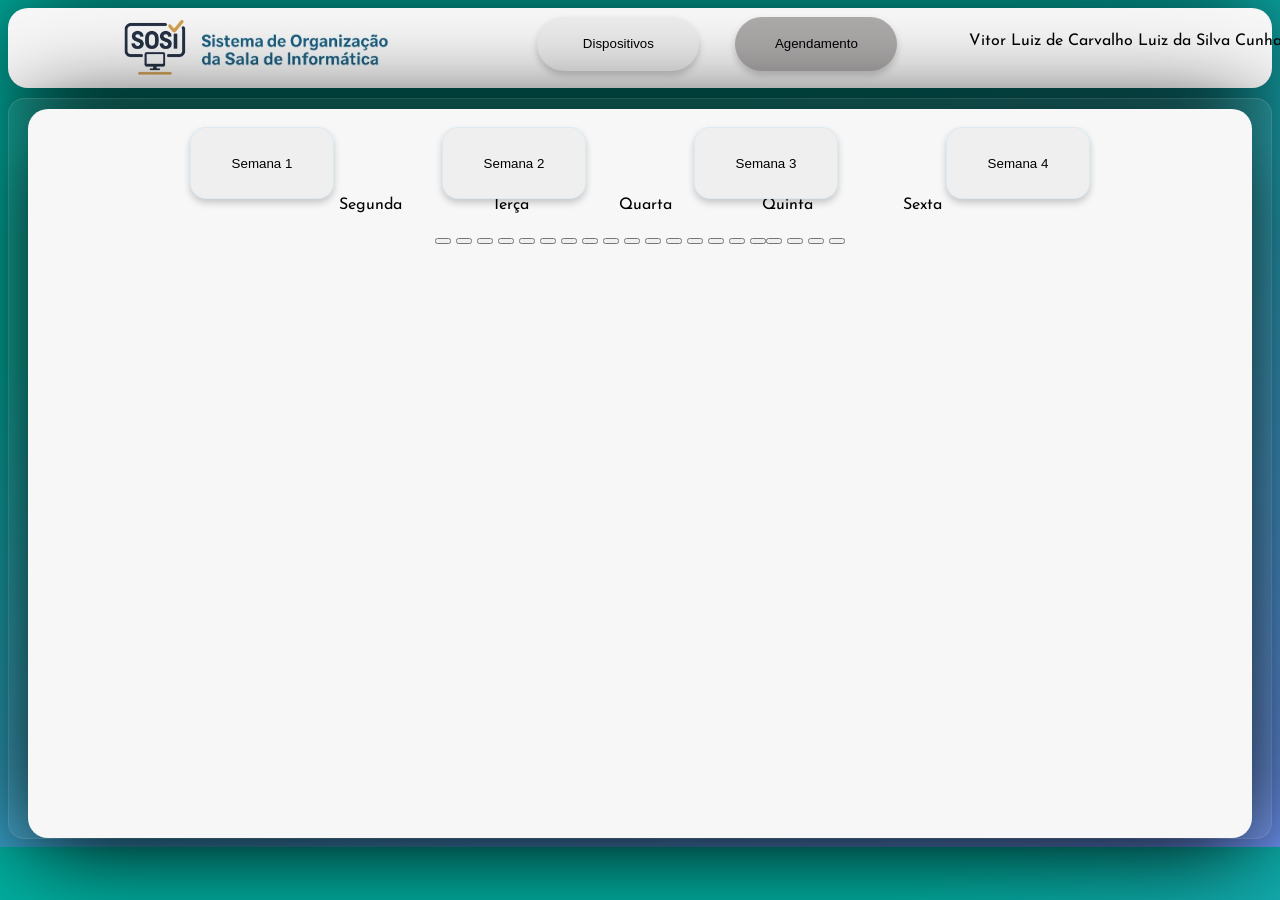
<file: FrontEnd/Agendamento/indexA.html>
<!DOCTYPE html>
<html>
    <head>
        <title>Projeto Sosi Agendamento</title>
        <link rel="stylesheet" href="./styleA.css">
        <link rel="script" href="scriptA.js">
    </head>

    <header>
        <img src="../imsource/icon.png" class="img"> <img src="../imsource/desc.jpeg" class="img2">
        <div class="bot"><a href="../Dispositivos/indexD.html"><button class="buttonD">Dispositivos</button></a> <br> <a href="../agendamento/indexA.html"><button class="buttonA">Agendamento</button></a><p>Vitor Luiz de Carvalho Luiz da Silva Cunha</p><a href="../Perfil/indexP.html"><button class="vitu"><img src="../imsource/vitu.jpeg" class="vituI"></button></a></div>
    </header>

    <body>
        <div class="vidro">
            <div class="inside">
                <div class="semanas"><button class="S">Semana 1</button> <button class="S">Semana 2</button> <button class="S">Semana 3</button> <button class="S">Semana 4</button></div>
                <div class="DS"> <p class="p">Segunda</p> <p class="p">Terça</p> <p class="p">Quarta</p> <p class="p">Quinta</p> <p class="p">Sexta</p> </div>
                 <div class="horarios">
                    <button></button>
                    <button></button>
                    <button></button>
                    <button></button>
                    <button></button>
                    <button></button>
                    <button></button>
                    <button></button>
                    <button></button>
                    <button></button>
                    <button></button>
                    <button></button>
                    <button></button>
                    <button></button>
                    <button></button>
                    <button></button><button></button>
                    <button></button>
                    <button></button>
                    <button></button>
                    
                </div>   
                </div>
            </div>
    </body>

 
</html>
</file>
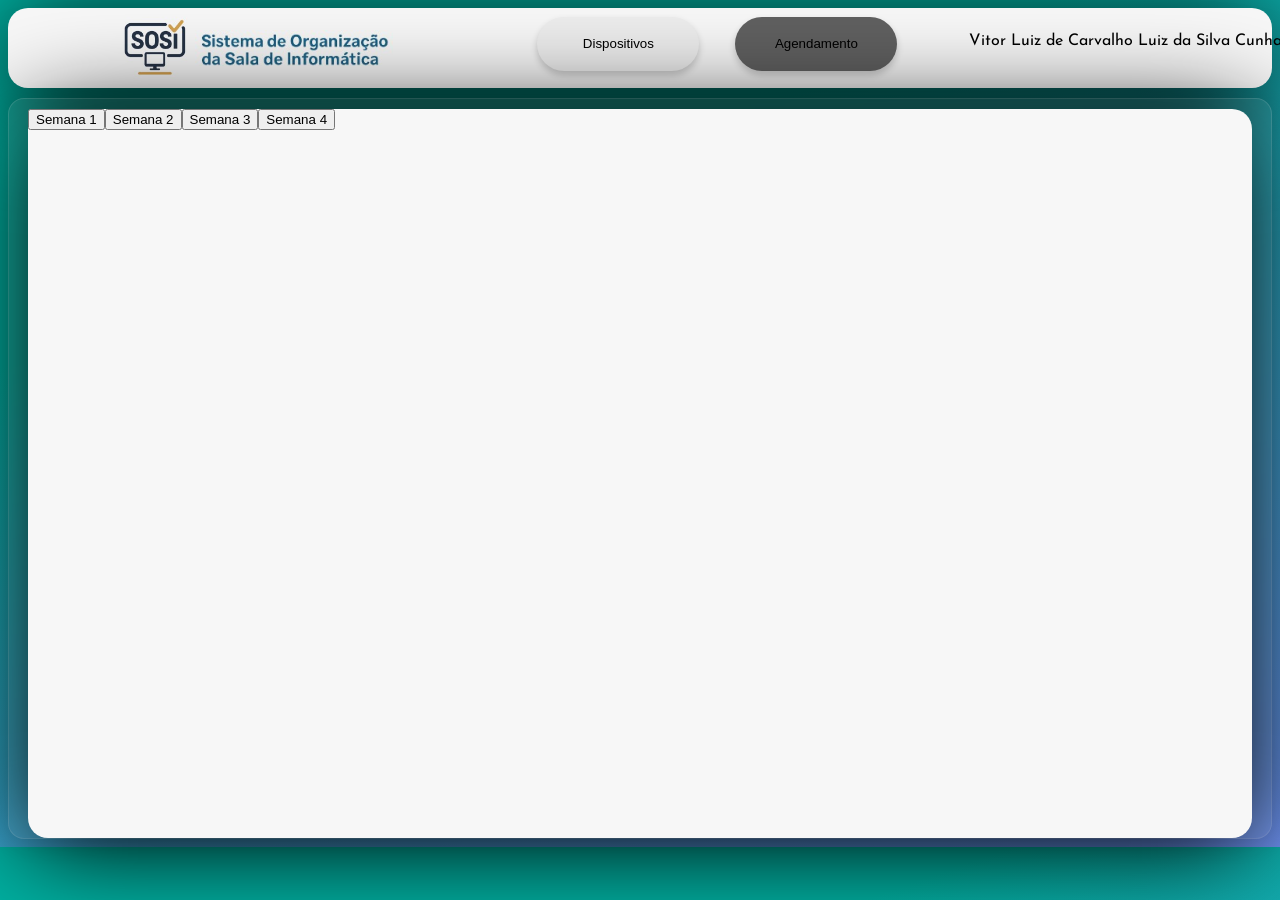
<file: FrontEnd/Agendamentos/indexA.html>
<!DOCTYPE html>
<html>
    <head>
        <title>Projeto Sosi Agendamento</title>
        <link rel="stylesheet" href="./styleA.css">
        <link rel="script" href="scriptA.js">
    </head>

    <header>
        <img src="../imsource/icon.png" class="img"> <img src="../imsource/desc.jpeg" class="img2">
        <div class="bot"><a href="../Dispositivos/indexD.html"><button class="buttonD">Dispositivos</button></a> <br> <a href="../agendamento/indexA.html"><button class="buttonA">Agendamento</button></a><p>Vitor Luiz de Carvalho Luiz da Silva Cunha</p><a href="../Perfil/indexP.html"><button class="vitu"><img src="../imsource/vitu.jpeg" class="vituI"></button></a></div>
    </header>

    <body>
        <div class="vidro">
            <div class="inside">
                <div class="semanas"></div>
                    <button>Semana 1</button> <button>Semana 2</button> <button>Semana 3</button> <button>Semana 4</button>
                </div>
            </div>
    </body>

 
</html>
</file>
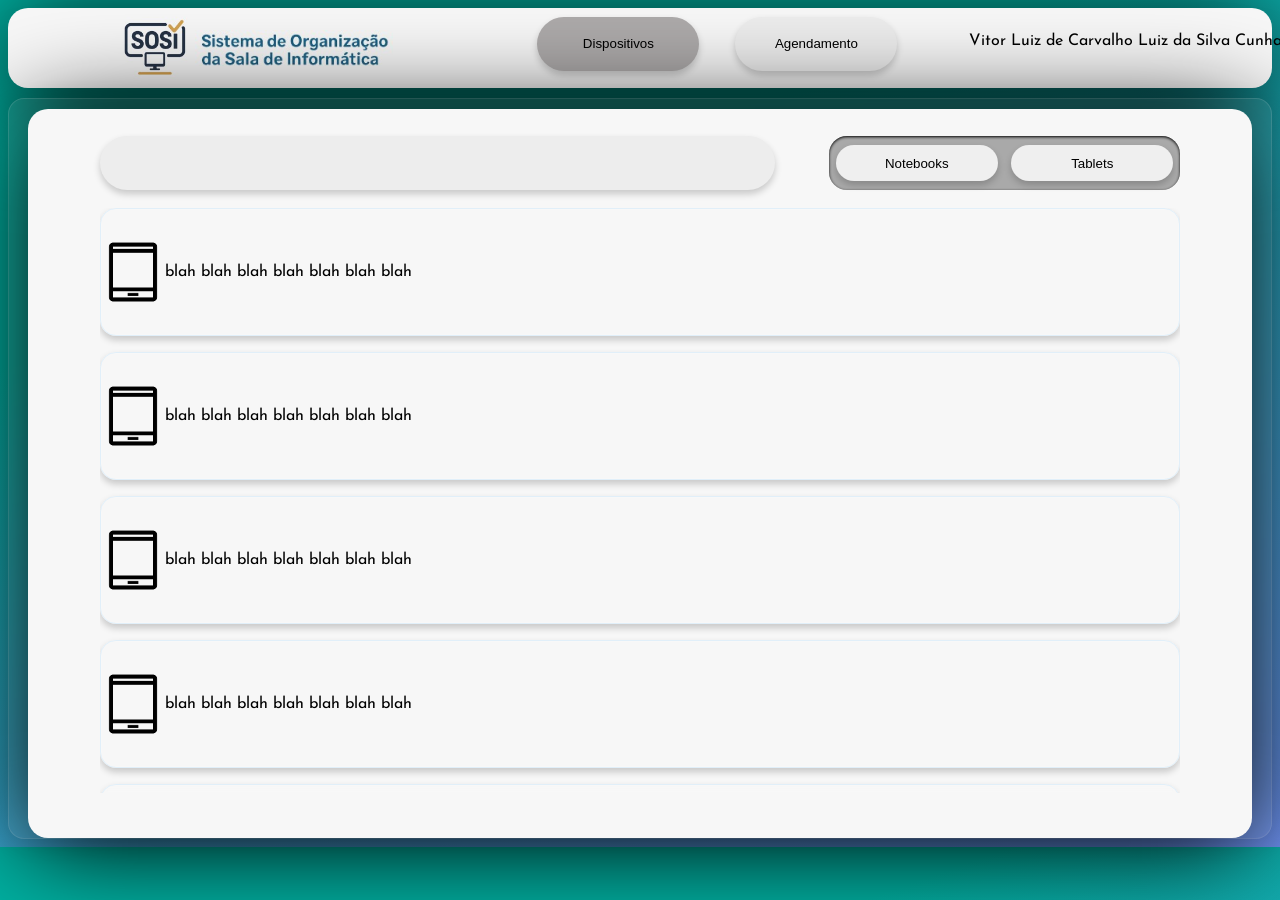
<file: FrontEnd/Dispositivos/indexD.html>
<!DOCTYPE html>
<html>
    <head>
        <title>Projeto Sosi Dispositivos</title>
        
        <link rel="stylesheet" href="./styleD.css">
        <link rel="script" href="scriptD.js">
    </head>

    <header>
        <img src="../imsource/icon.png" class="img"> <img src="../imsource/desc.jpeg" class="img2">
        <div class="bot"><a href="../Dispositivos/indexD.html"></a><button class="buttonD">Dispositivos</button></a> <br> 
            <a href="../agendamento/indexA.html"><button class="buttonA">Agendamento</button></a><p>Vitor Luiz de Carvalho Luiz da Silva Cunha</p>
            <a href="../Perfil/indexP.html"><button class="vitu"><img src="../imsource/vitu.jpeg" class="vituI"></button></a></div>
        
    </header>

    <body>
        <div class="vidro">
            <div class="inside">
                
                <input type="search" class="inp"> 
                <div class="est_bot"><button class="button2">Notebooks</button> <br> <button class="button2">Tablets</button></div>
                <br>
                <div class="disp">
                    <div class="note"><br><img src="../imsource/tab.png" width="64px" height="64px"><br><p>blah blah blah blah blah blah blah</p></div><br>
                    <div class="note"><br><img src="../imsource/tab.png" width="64px" height="64px"><br><p>blah blah blah blah blah blah blah</p></div><br>
                    <div class="note"><br><img src="../imsource/tab.png" width="64px" height="64px"><br><p>blah blah blah blah blah blah blah</p></div><br>
                    <div class="note"><br><img src="../imsource/tab.png" width="64px" height="64px"><br><p>blah blah blah blah blah blah blah</p></div><br>
                    <div class="note"><br><img src="../imsource/tab.png" width="64px" height="64px"><br><p>blah blah blah blah blah blah blah</p></div><br>
                    <div class="note"><br><img src="../imsource/tab.png" width="64px" height="64px"><br><p>blah blah blah blah blah blah blah</p></div><br>       
                    <div class="note"><br><img src="../imsource/tab.png" width="64px" height="64px"><br><p>blah blah blah blah blah blah blah</p></div><br>       
                    <div class="note"><br><img src="../imsource/tab.png" width="64px" height="64px"><br><p>blah blah blah blah blah blah blah</p></div><br>      
           
                    
                    
                </div>
                <div class="insins">
                    
                </div>
            </div>
    </body>

</html>
</file>
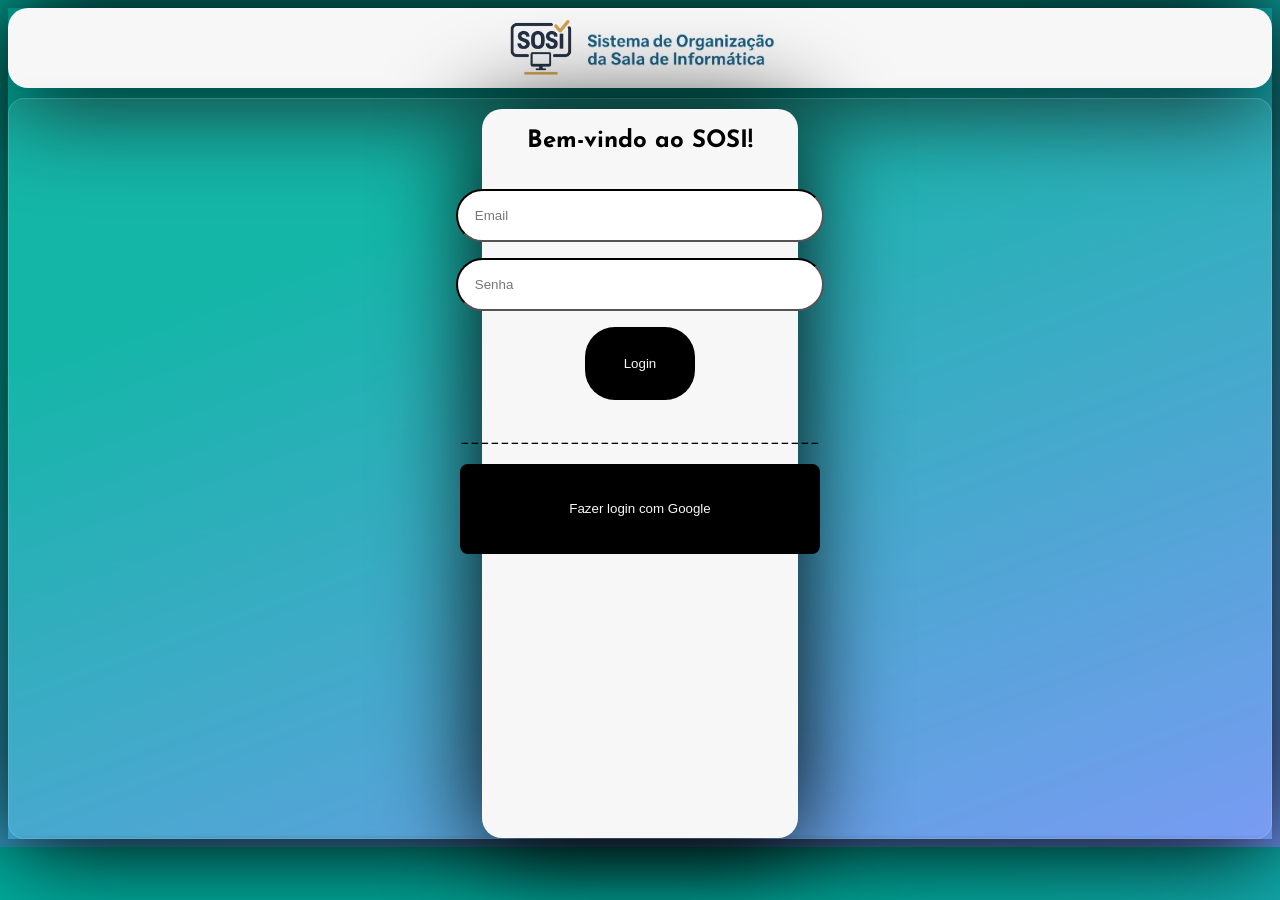
<file: FrontEnd/Login/indexL.html>
<!DOCTYPE html>
<html>

<head>
    <title>Projeto Sosi login</title>
    <link rel="stylesheet" href="./style.css">
    <script defer">
        import { initializeApp } from "https://www.gstatic.com/firebasejs/12.6.0/firebase-app.js";
        import { getAuth, signInWithEmailAndPassword } from "https://www.gstatic.com/firebasejs/12.6.0/firebase-auth.js";

        const firebaseConfig = {
            apiKey: "AIzaSyBmRhH5hfrlqLagKa87F9rJwPyirFdo1u4",
            authDomain: "sosi-a54ed.firebaseapp.com",
            projectId: "sosi-a54ed",
            storageBucket: "sosi-a54ed.firebasestorage.app",
            messagingSenderId: "33534909162",
            appId: "1:33534909162:web:e38ad13d922f52175ed593",
            measurementId: "G-K7MJ1H6WP8"
        };

        const app = initializeApp(firebaseConfig);
        const auth = getAuth(app);


        function login(e) {
            e.preventDefault();
            const email = document.getElementById("email").value;
            const senha = document.getElementById("senha").value;


            signInWithEmailAndPassword(auth, email, senha)
                .then((userCredential) => {
                    console.log("Login OK:", userCredential.user);
                })
                .catch((error) => {
                    console.error("Erro ao logar:", error.code, error.message);
                });
        }

    </script>
</head>

<header>
    <img src="../imsource/icon.png" class="img">
    <img src="../imsource/desc.jpeg" class="img2">
</header>

<body>
    <div class="vidro">
        <form onclick="login()" class="inside">
            <h2>Bem-vindo ao SOSI!</h2>
            <br>
            <input id="email" name="email" type="email" class="inp" placeholder="    Email"><br>
            <input id="senha" name="senha" type="password" class="inp" placeholder="    Senha"><br>
            <button class="button" type="submit" id="btnLogin">Login</button>
            <br>
            <p>____________________________________</p>
            <button class="fazerL">Fazer login com Google</button>
    </div>
    </div>
</body>


</html>
</file>
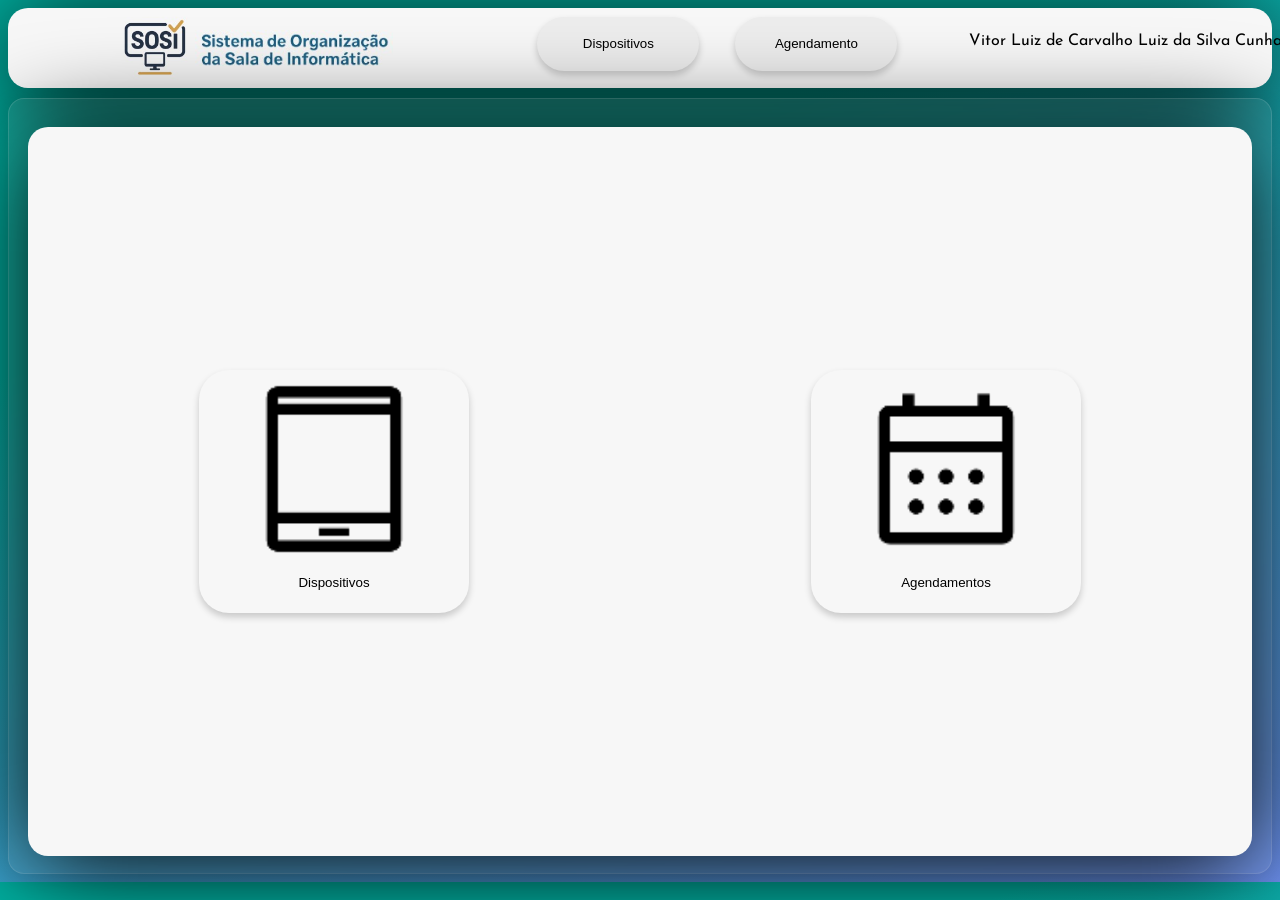
<file: FrontEnd/Main/indexM.html>
<!DOCTYPE html>
    <html>

    <head>
        <title>Projeto Sosi Principal</title>
        <link rel="stylesheet" href="./styleM.css">
        <link rel="script" href="scriptM.js">
        
    </head>

    <header>
        <img src="../imsource/icon.png" class="img"> <img src="../imsource/desc.jpeg" class="img2">
        <div class="bot">
            <a href="../Dispositivos/indexD.html"><button class="buttonD" href="../Dispositivos/indexD.html">Dispositivos</button></a><br><a href="../agendamento/indexA.html"><button class="buttonA">Agendamento</button></a><p>Vitor Luiz de Carvalho Luiz da Silva Cunha</p><a href="../Perfil/indexP.html"> <button class="vitu"><img src="../imsource/vitu.jpeg" class="vituI"></button></a></div>
    </header>

    <body>
        <div class="vidro">
            <div class="inside">
            <a href="../Dispositivos/indexD.html"><button class="bm" ><img src="../imsource/tab.png" class="ramen"><p>Dispositivos</p></button></a>
            <a href="../agendamento/indexA.html"><button class="bm"><img src="../imsource/calendario.png" class="ramen"><p>Agendamentos</p></button></a>
        </div>
        </div>

    </body>

    <footer>

    </footer>

    </html>
</file>
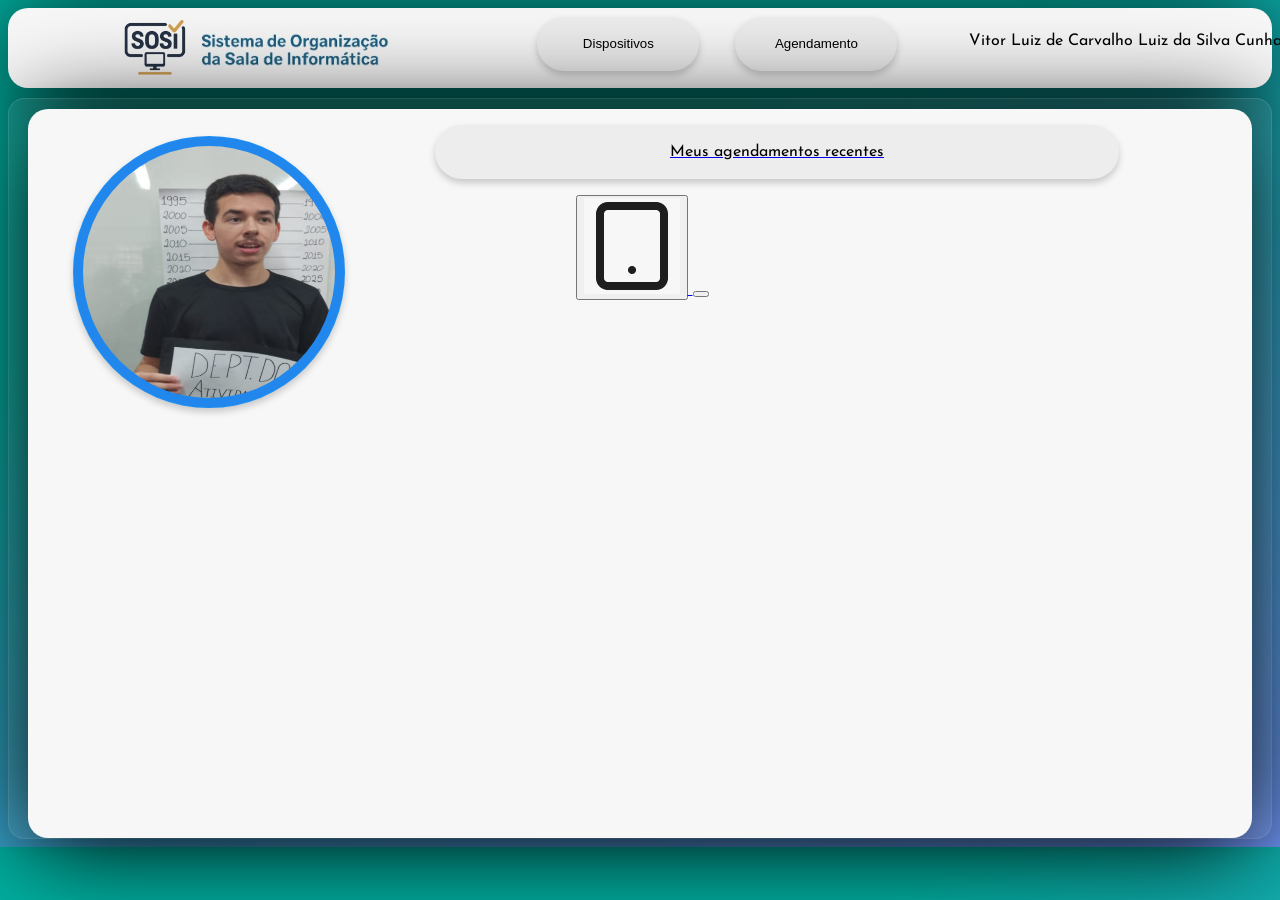
<file: FrontEnd/Perfil/indexP.html>
<!DOCTYPE html>
<html>
    <head>
        <title>Projeto Sosi Principal</title>
        <link rel="stylesheet" href="./styleP.css">
        <link rel="script" href="scriptP.js">
    </head>

    <header>
        <img src="../imsource/icon.png" class="img"> <img src="../imsource/desc.jpeg" class="img2">
        <div class="bot"><a href="../Dispositivos/indexD.html"><button class="buttonD">Dispositivos</button></a> <br> <a href="../agendamento/indexA.html"><button class="buttonA">Agendamento</button></a><p>Vitor Luiz de Carvalho Luiz da Silva Cunha</p><a href="../Perfil/indexP.html"><button class="vitu"><img src="../imsource/vitu.jpeg" class="vituI"></button></div>
    </header>

    <body>
        <div class="vidro">
            <div class="inside">
                <div class="profile"><img src="../imsource/vitu.jpeg" class="user"></div>
                <div class="recente">
                    <p class="risoli">Meus agendamentos recentes</p>
                    <button><img src="../imsource/tab.jpeg"></button>
                    <button></button>
                </div>
            </div>
    </body>

 
</html>
</file>
<file: FrontEnd/Agendamento/styleA.css>
@import url('https://fonts.googleapis.com/css2?family=Bytesized&family=Josefin+Sans:ital,wght@0,100..700;1,100..700&family=Micro+5&family=Zalando+Sans+Expanded:ital,wght@0,200..900;1,200..900&display=swap');
html{
    font-family: 'Josefin Sans';
}
body {
    text-align: center;
    background: #6F93F3;
    background: linear-gradient(340deg, rgba(111, 147, 243, 1) 0%, rgba(1, 176, 161, 1) 72%);
}

header{
    background-color: rgba(247, 247, 247, 1);
    height: 80px;
    border-radius: 20px;
    box-shadow: 0px 10px 100px black;
    display: flex;
    align-items: center;
    justify-content: center;
}

.img {
    height: 100%;
}

.img2 {
    height: 45%;
}

.inside {
    background-color: rgba(247, 247, 247, 1);
    height: 81vh;
    border-radius: 20px;
    box-shadow: 0px 10px 100px black;
    width: 136vh;
    margin-top: 10px;
    display: flex;
    flex-direction: column;
    justify-content: flex-start;
    flex-wrap: nowrap;
    align-items: center;
}
.vidro {
    background: rgba(255, 255, 255, 0.08);
    border-radius: 16px;
    box-shadow: 0 4px 30px rgba(0, 0, 0, 0.1);
    backdrop-filter: blur(1.9px);
    -webkit-backdrop-filter: blur(1.9px);
    border: 1px solid rgba(255, 255, 255, 0.15);
    display: flex;
    flex-direction: column;
    justify-content: center;
    align-items: center;
    margin-top: 10px;
}

.buttonA {
    background-color:rgb(173, 170, 170);
    color: rgb(0, 0, 0);
    border-radius: 30px;
    height: 6vh;
    width: 18vh;
    border: rgb(173, 170, 170);
    box-shadow: rgba(0, 0, 0, 0.192) 0px 4px 7px;
    margin-left: 2vh;
    margin-right: 2vh;
    position: relative;
    right: 6vh;
    transition: background-color 1s;
}

.buttonA:hover{
    cursor: pointer;
    background-color:rgb(173, 170, 170);
}

.buttonD {
    background-color: rgba(237, 237, 237, 1);
    color: rgb(0, 0, 0);
    border-radius: 30px;
    height: 6vh;
    width: 18vh;
    border: rgba(237, 237, 237, 1);
    box-shadow: rgba(0, 0, 0, 0.192) 0px 4px 7px;
    margin-left: 2vh;
    margin-right: 2vh;
    position: relative;
    right: 6vh;
    transition: background-color 1s;
}

.buttonD:hover{
    cursor: pointer;
    background-color: rgb(173, 170, 170);
}

.risoli {
    background-color: rgba(237, 237, 237, 1);
    color: rgb(0, 0, 0);
    border-radius: 30px;
    height: 6vh;
    width: 76vh;
    border: rgba(237, 237, 237, 1);
    box-shadow: rgba(0, 0, 0, 0.192) 0px 4px 7px;
    position: relative;
    display: flex;
    flex-direction: row;
    flex-wrap: wrap;
    align-items: center;
    justify-content: center;
    right: -15vh;
}

.bot{
    display: flex    ;
    justify-content: space-around;
    position: relative;
    right: -20vh;
}

.user {
    border-radius: 254px;
    height: 28vh;
    width: 28vh;
}
.profile {
    height: 30vh;
    width: 30vh;
    border-radius: 200px;
    display: flex;
    justify-content: center;
    align-items: center;
    position: relative;
    left: 5vh;
    flex-direction: row;
    top: 3vh;
    background: rgba(33, 135, 236, 1);
    box-shadow: 0 4px 30px rgba(0, 0, 0, 0.1);
    backdrop-filter: blur(5px);
    -webkit-backdrop-filter: blur(5px);
    border: 1px solid rgba(24, 158, 255, 0.3);
    box-shadow: rgba(0, 0, 0, 0.192) 0px 4px 7px;
}

.vitu {
    height: 7vh;
    width: 7vh;
    border-radius: 4vh;
    display: flex;
    align-items: center;
    justify-content: center;
    border: transparent;
    position: relative;
    right: -2vh;
}
.vituI {
    height: 8vh;
    width: 8vh;
    border-radius: 4vh;
    display: flex;
    align-items: center;
    justify-content: center;
    border: transparent;
    position: relative;
    right: 0vh;
}
.S {
    height: 8vh;
    width: 16vh;
    align-items: center;
    box-shadow: 0 14px 6px rgba(0, 0, 0, 0.1);
    backdrop-filter: blur(3px);
    -webkit-backdrop-filter: blur(3px);
    border: 1px solid rgba(177, 222, 255, 0.3);
    border-radius: 16px;
    display: flex;
    justify-content: center;
    box-shadow: rgba(0, 0, 0, 0.192) 0px 4px 7px;
    margin-left: 6vh;
    margin-right: 6vh;
}


.semanas{
    
        position: relative;
        display: flex;
        top: 2vh;
}

.p {
    color: black;
    margin-right: 5vh;
    margin-left: 5vh;
}

.DS{
    display: flex;
    
}
</file>
<file: FrontEnd/Agendamentos/styleA.css>
@import url('https://fonts.googleapis.com/css2?family=Bytesized&family=Josefin+Sans:ital,wght@0,100..700;1,100..700&family=Micro+5&family=Zalando+Sans+Expanded:ital,wght@0,200..900;1,200..900&display=swap');
html{
    font-family: 'Josefin Sans';
}
body {
    text-align: center;
    background: #6F93F3;
    background: linear-gradient(340deg, rgba(111, 147, 243, 1) 0%, rgba(1, 176, 161, 1) 72%);
}

header{
    background-color: rgba(247, 247, 247, 1);
    height: 80px;
    border-radius: 20px;
    box-shadow: 0px 10px 100px black;
    display: flex;
    align-items: center;
    justify-content: center;
}

.img {
    height: 100%;
}

.img2 {
    height: 45%;
}

.inside {
    background-color: rgba(247, 247, 247, 1);
    height: 81vh;
    border-radius: 20px;
    box-shadow: 0px 10px 100px black;
    width: 136vh;
    margin-top: 10px;
    display: flex;
    flex-direction: row;
    justify-content: flex-start;
    flex-wrap: nowrap;
    align-items: flex-start;
}

.vidro {
    background: rgba(255, 255, 255, 0.08);
    border-radius: 16px;
    box-shadow: 0 4px 30px rgba(0, 0, 0, 0.1);
    backdrop-filter: blur(1.9px);
    -webkit-backdrop-filter: blur(1.9px);
    border: 1px solid rgba(255, 255, 255, 0.15);
    display: flex;
    flex-direction: column;
    justify-content: center;
    align-items: center;
    margin-top: 10px;
}

.buttonA {
    background-color: rgba(96, 96, 96, 1);
    color: rgb(0, 0, 0);
    border-radius: 30px;
    height: 6vh;
    width: 18vh;
    border: rgba(96, 96, 96, 1);
    box-shadow: rgba(0, 0, 0, 0.192) 0px 4px 7px;
    margin-left: 2vh;
    margin-right: 2vh;
    position: relative;
    right: 6vh;
    transition: background-color 1s;
}

.buttonA:hover{
    cursor: pointer;
    background-color: rgba(96, 96, 96, 1);
}

.buttonD {
    background-color: rgba(237, 237, 237, 1);
    color: rgb(0, 0, 0);
    border-radius: 30px;
    height: 6vh;
    width: 18vh;
    border: rgba(237, 237, 237, 1);
    box-shadow: rgba(0, 0, 0, 0.192) 0px 4px 7px;
    margin-left: 2vh;
    margin-right: 2vh;
    position: relative;
    right: 6vh;
    transition: background-color 1s;
}

.buttonD:hover{
    cursor: pointer;
    background-color: rgba(96, 96, 96, 1);
}

.risoli {
    background-color: rgba(237, 237, 237, 1);
    color: rgb(0, 0, 0);
    border-radius: 30px;
    height: 6vh;
    width: 76vh;
    border: rgba(237, 237, 237, 1);
    box-shadow: rgba(0, 0, 0, 0.192) 0px 4px 7px;
    position: relative;
    display: flex;
    flex-direction: row;
    flex-wrap: wrap;
    align-items: center;
    justify-content: center;
    right: -15vh;
}

.bot{
    display: flex    ;
    justify-content: space-around;
    position: relative;
    right: -20vh;
}

.user {
    border-radius: 254px;
    height: 28vh;
    width: 28vh;
}
.profile {
    height: 30vh;
    width: 30vh;
    border-radius: 200px;
    display: flex;
    justify-content: center;
    align-items: center;
    position: relative;
    left: 5vh;
    flex-direction: row;
    top: 3vh;
    background: rgba(33, 135, 236, 1);
    box-shadow: 0 4px 30px rgba(0, 0, 0, 0.1);
    backdrop-filter: blur(5px);
    -webkit-backdrop-filter: blur(5px);
    border: 1px solid rgba(24, 158, 255, 0.3);
    box-shadow: rgba(0, 0, 0, 0.192) 0px 4px 7px;
}

.vitu {
    height: 7vh;
    width: 7vh;
    border-radius: 4vh;
    display: flex;
    align-items: center;
    justify-content: center;
    border: transparent;
    position: relative;
    right: -2vh;
}
.vituI {
    height: 8vh;
    width: 8vh;
    border-radius: 4vh;
    display: flex;
    align-items: center;
    justify-content: center;
    border: transparent;
    position: relative;
    right: 0vh;
}
</file>
<file: FrontEnd/Dispositivos/styleD.css>
@import url('https://fonts.googleapis.com/css2?family=Bytesized&family=Josefin+Sans:ital,wght@0,100..700;1,100..700&family=Micro+5&family=Zalando+Sans+Expanded:ital,wght@0,200..900;1,200..900&display=swap');
html{
    font-family: 'Josefin Sans';
}
body {
    text-align: center;
    background: #6F93F3;
    background: linear-gradient(340deg, rgba(111, 147, 243, 1) 0%, rgba(1, 176, 161, 1) 72%);
}
header{
    background-color: rgba(247, 247, 247, 1);
    height: 80px;
    border-radius: 20px;
    box-shadow: 0px 10px 100px black;
    display: flex;
    align-items: center;
    justify-content: center;
}

.buttonA {
    background-color: rgba(237, 237, 237, 1);
    color: rgb(0, 0, 0);
    border-radius: 30px;
    height: 6vh;
    width: 18vh;
    border: rgba(237, 237, 237, 1);
    box-shadow: rgba(0, 0, 0, 0.192) 0px 4px 7px;
    margin-left: 2vh;
    margin-right: 2vh;
    position: relative;
    right: 6vh;
    transition: background-color 1s;
}

.buttonA:hover{
    cursor: pointer;
    background-color: rgb(173, 170, 170);
}
.buttonD {
    background-color:rgb(173, 170, 170);
    color: rgb(0, 0, 0);
    border-radius: 30px;
    height: 6vh;
    width: 18vh;
    border: rgb(173, 170, 170);
    box-shadow: rgba(0, 0, 0, 0.192) 0px 4px 7px;
    margin-left: 2vh;
    margin-right: 2vh;
    position: relative;
    right: 6vh;
    transition: background-color 1s;
}

.buttonD:hover{
    cursor: pointer;
    background-color:rgb(173, 170, 170);
}


.img {
    height: 100%;
}

.img2 {
    height: 45%;
}

.inside {
    background-color: rgba(247, 247, 247, 1);
    height: 81vh;
    border-radius: 20px;
    box-shadow: 0px 10px 100px black;
    width: 136vh;
    margin-top: 10px;
    display: flex;
    flex-direction: row;
    justify-content: center;
    flex-wrap: wrap;
    align-content: center;
    align-items: center;
}

.inp {
    position: relative;
    width: 75vh;
    border-color: black;
    border-radius: 50px;
    top: -2vh;
    height: 6vh;
    left: -4vh;
    background-color: rgba(237, 237, 237, 1);
    color: rgb(0, 0, 0);
    border-radius: 30px;
    border: rgba(237, 237, 237, 1);
    box-shadow: rgba(0, 0, 0, 0.192) 0px 4px 7px;
    margin-left: 2vh;
}

.vitu {
    height: 7vh;
    width: 7vh;
    border-radius: 4vh;
    display: flex;
    align-items: center;
    justify-content: center;
    border: transparent;
    position: relative;
    right: -2vh;
}
.vituI {
    height: 8vh;
    width: 8vh;
    border-radius: 4vh;
    display: flex;
    align-items: center;
    justify-content: center;
    border: transparent;
    position: relative;
    right: 0vh;
}

.est_bot {
    display: flex;
    flex-wrap: nowrap;
    justify-content: space-evenly;
    top: -2vh;
    position: relative;
    background-color: darkgray;
    height: 6vh;
    align-items: center;
    border-radius: 18px;
    width: 39vh;
    right: -2vh;
    box-shadow: inset 0px 1px 3px;
}

.vidro {
    background: rgba(255, 255, 255, 0.08);
    border-radius: 16px;
    box-shadow: 0 4px 30px rgba(0, 0, 0, 0.1);
    backdrop-filter: blur(1.9px);
    -webkit-backdrop-filter: blur(1.9px);
    border: 1px solid rgba(255, 255, 255, 0.15);
    display: flex;
    flex-direction: column;
    justify-content: center;
    align-items: center;
    margin-top: 10px;
}

.button2 {
    background-color: rgba#ededed(237, 237, 237, 1);
    color: rgb(0, 0, 0);
    border-radius: 18px;
    height: 4vh;
    width: 18vh;
    border: rgba(237, 237, 237, 1);
    box-shadow: rgba(0, 0, 0, 0.192) 0px 4px 7px;
    transition: background-color 1s;
}


.button2:hover{
    cursor: pointer;
    background-color:rgb(173, 170, 170);
}

.disp{
    background-color: rgba(247, 247, 247, 1);
    width: 120vh;
    height: 65vh;
    overflow-y: scroll;
}
.disp::-webkit-scrollbar {
    display: none;
}
.disp {
    -ms-overflow-style: none;  /* IE and Edge */
    scrollbar-width: none;  /* Firefox */
  }

  .note {
    height: 14vh;
    align-items: center;
    box-shadow: 0 14px 6px rgba(0, 0, 0, 0.1);
    backdrop-filter: blur(3px);
    -webkit-backdrop-filter: blur(3px);
    border: 1px solid rgba(177, 222, 255, 0.3);
    border-radius: 16px;
    display: flex;
    justify-content: flex-start;
    box-shadow: rgba(0, 0, 0, 0.192) 0px 4px 7px;
   
}

.bot{
    display: flex    ;
    justify-content: space-around;
    position: relative;
    right: -20vh;
}
</file>
<file: FrontEnd/Login/style.css>
@import url('https://fonts.googleapis.com/css2?family=Bytesized&family=Josefin+Sans:ital,wght@0,100..700;1,100..700&family=Micro+5&family=Zalando+Sans+Expanded:ital,wght@0,200..900;1,200..900&display=swap');
html{
    font-family: 'Josefin Sans';
}
body {
    text-align: center;
    background: #6F93F3;
    background: linear-gradient(340deg, rgba(111, 147, 243, 1) 0%, rgba(1, 176, 161, 1) 72%);
    box-shadow: 0px 10px 100px
}

header{
    background-color: rgba(247, 247, 247, 1);
    height: 80px;
    border-radius: 20px;
    box-shadow: 0px 10px 100px black;
    display: flex;
    align-items: center;
    justify-content: center;
}


.inside {
    background-color: rgba(247, 247, 247, 1);
    height: 81vh;
    border-radius: 20px;
    box-shadow: 0px 10px 100px black;
    width: 25%;
    margin-top: 10px;
    display: flex;
    flex-direction: column;
    justify-content: flex-start;
    flex-wrap: nowrap;
    align-items: center;
}
.vidro {
    background: rgba(255, 255, 255, 0.08);
    border-radius: 16px;
    box-shadow: 0 4px 30px rgba(0, 0, 0, 0.1);
    backdrop-filter: blur(1.9px);
    -webkit-backdrop-filter: blur(1.9px);
    border: 1px solid rgba(255, 255, 255, 0.15);
    display: flex;
    flex-direction: column;
    justify-content: center;
    align-items: center;
    margin-top: 10px;
}
.inp{
    padding: 2px;
    width: 40vh;
    height: 5vh;
    border-color: black;
    border-radius: 50px;
}
.button{
    background-color: black;
    color: rgba(247, 247, 247, 1);
    border-radius: 30px;
    height: 10%;
    width: 35%;
    border: black;
}

.button:hover{
    cursor: pointer;
    animation: Log, 5s, linear;
    
}

.welcome{
    height:16px;
}

@keyframes Log {
    0% {border-color: #6F93F3; 
        border-color: linear-gradient(340deg, rgba(111, 147, 243, 1) 0%, rgba(1, 176, 161, 1) 72%);}
    50% {border-color: #ff0554; 
        border-color: linear-gradient(340deg, rgb(206, 0, 110) 0%, rgb(235, 62, 163) 72%);}
    
    }

.fazerL {
    background-color: black;
    color: rgba(247, 247, 247, 1);
    border-radius: 8px;
    height: 10vh;
    width: 40vh;
    border: black;
}

.troço{
    position: absolute;
    background-color: white;
    height: 450px;
    opacity: 0.9;
    background: linear-gradient(173deg, rgba(136, 255, 255, 1) 0%, rgb(22, 54, 210) 100%);
    border-radius: 20px;
    width: 720px;
    box-shadow: 0px 5px 10px rgba(0, 0, 0, 0.34);
    top: 25%;
    right: 20%;
}

.cont {
    border: transparent;
    position: absolute;
    top: 6%;
    right: 22%;
    height: 30px;
    border-radius: 20px;
    box-shadow: 0px 5px 10px rgba(0, 0, 0, 0.34);
}

.img {
    height: 100%;
}

.img2 {
    height: 45%;
}


@media (max-width: 500px) {
    .inside {
    background-color: rgba(247, 247, 247, 1);
    height: 81vh;
    border-radius: 20px;
    box-shadow: 0px 10px 100px black;
    width: 25%;
    margin-top: 10px;
    display: flex;
    flex-direction: column;
    justify-content: flex-start;
    flex-wrap: nowrap;
    align-items: center;
}
.vidro {
    background: rgba(255, 255, 255, 0.08);
    border-radius: 16px;
    box-shadow: 0 4px 30px rgba(0, 0, 0, 0.1);
    backdrop-filter: blur(1.9px);
    -webkit-backdrop-filter: blur(1.9px);
    border: 1px solid rgba(255, 255, 255, 0.15);
    display: flex;
    flex-direction: column;
    justify-content: center;
    align-items: center;
    margin-top: 10px;
}
.inp{
    height: 5%;
    border-color: black;
    border-radius: 50px;
}
.button{
    background-color: black;
    color: rgba(247, 247, 247, 1);
    border-radius: 30px;
    height: 10%;
    width: 35%;
    border: black;
}

.fazerL {
    background-color: black;
    color: rgba(247, 247, 247, 1);
    border-radius: 8px;
    height: 10%;
    width: 90%;
    border: black;
}

.troço{
    position: absolute;
    background-color: white;
    height: 450px;
    opacity: 0.9;
    background: linear-gradient(173deg, rgba(136, 255, 255, 1) 0%, rgb(22, 54, 210) 100%);
    border-radius: 20px;
    width: 720px;
    box-shadow: 0px 5px 10px rgba(0, 0, 0, 0.34);
    top: 25%;
    right: 20%;
}

.cont {
    border: transparent;
    position: absolute;
    top: 6%;
    right: 22%;
    height: 30px;
    border-radius: 20px;
    box-shadow: 0px 5px 10px rgba(0, 0, 0, 0.34);
}

.img {
    height: 100%;
}

.img2 {
    height: 45%;
}

}
</file>
<file: FrontEnd/Main/styleM.css>
@import url('https://fonts.googleapis.com/css2?family=Bytesized&family=Josefin+Sans:ital,wght@0,100..700;1,100..700&family=Micro+5&family=Zalando+Sans+Expanded:ital,wght@0,200..900;1,200..900&display=swap');
html{
    font-family: 'Josefin Sans';
}
body {
    text-align: center;
    background: #6F93F3;
    background: linear-gradient(340deg, rgba(111, 147, 243, 1) 0%, rgba(1, 176, 161, 1) 72%);
}

header{
    background-color: rgba(247, 247, 247, 1);
    height: 80px;
    border-radius: 20px;
    box-shadow: 0px 10px 100px black;
    display: flex;
    align-items: center;
    justify-content: center;
}

.img {
    height: 100%;
}

.img2 {
    height: 45%;
}

.inside {
    background-color: rgba(247, 247, 247, 1);
    height: 81vh;
    border-radius: 20px;
    box-shadow: 0px 10px 100px black;
    width: 136vh;
    margin-top: 10px;
    display: flex;
    flex-direction: row;
    justify-content: space-around;
    flex-wrap: nowrap;
    align-items: center;
}

.vidro {
    background: rgba(255, 255, 255, 0.08);
    border-radius: 16px;
    box-shadow: 0 4px 30px rgba(0, 0, 0, 0.1);
    backdrop-filter: blur(1.9px);
    -webkit-backdrop-filter: blur(1.9px);
    border: 1px solid rgba(255, 255, 255, 0.15);
    display: flex;
    flex-direction: column;
    justify-content: center;
    align-items: center;
    margin-top: 10px;
    height: 86vh;
}

.buttonA {
    background-color: rgba(237, 237, 237, 1);
    color: rgb(0, 0, 0);
    border-radius: 30px;
    height: 6vh;
    width: 18vh;
    border: rgba(237, 237, 237, 1);
    box-shadow: rgba(0, 0, 0, 0.192) 0px 4px 7px;
    margin-left: 2vh;
    margin-right: 2vh;
    position: relative;
    right: 6vh;
    transition: background-color 1s;
}

.buttonA:hover{
    cursor: pointer;
    background-color:rgb(173, 170, 170);
}

.buttonD {
    background-color: rgba(237, 237, 237, 1);
    color: rgb(0, 0, 0);
    border-radius: 30px;
    height: 6vh;
    width: 18vh;
    border: rgba(237, 237, 237, 1);
    box-shadow: rgba(0, 0, 0, 0.192) 0px 4px 7px;
    margin-left: 2vh;
    margin-right: 2vh;
    position: relative;
    right: 6vh;
    transition: background-color 1s;
}

.buttonD:hover{
    cursor: pointer;
    background-color:rgb(173, 170, 170);
}
.risoli {
    background-color: rgba(237, 237, 237, 1);
    color: rgb(0, 0, 0);
    border-radius: 30px;
    height: 6vh;
    width: 76vh;
    border: rgba(237, 237, 237, 1);
    box-shadow: rgba(0, 0, 0, 0.192) 0px 4px 7px;
    position: relative;
    display: flex;
    flex-direction: row;
    flex-wrap: wrap;
    align-items: center;
    justify-content: center;
    right: -15vh;
}

.bot{
    display: flex    ;
    justify-content: space-around;
    position: relative;
    right: -20vh;
}

.user {
    border-radius: 254px;
    height: 28vh;
    width: 28vh;
}
.profile {
    height: 30vh;
    width: 30vh;
    border-radius: 200px;
    display: flex;
    justify-content: center;
    align-items: center;
    position: relative;
    left: 5vh;
    flex-direction: row;
    top: 3vh;
    background: rgba(33, 135, 236, 1);
    box-shadow: 0 4px 30px rgba(0, 0, 0, 0.1);
    backdrop-filter: blur(5px);
    -webkit-backdrop-filter: blur(5px);
    border: 1px solid rgba(24, 158, 255, 0.3);
    box-shadow: rgba(0, 0, 0, 0.192) 0px 4px 7px;
}


.vitu {
    height: 7vh;
    width: 7vh;
    border-radius: 4vh;
    display: flex;
    align-items: center;
    justify-content: center;
    border: transparent;
    position: relative;
    right: -2vh;
}
.vituI {
    height: 8vh;
    width: 8vh;
    border-radius: 4vh;
    display: flex;
    align-items: center;
    justify-content: center;
    border: transparent;
    position: relative;
    right: 0vh;
}

.bm {
    height: 27vh;
    width: 30vh;
    border-radius: 4vh;
    background-color: #f7f7f7;
    color: rgb(0, 0, 0);
    border-radius: 30px;
    border: #f7f7f7;
    box-shadow: rgba(0, 0, 0, 0.192) 0px 4px 7px;
    transition: background-color 1s;
    .ramen{
        height: 20vh;
        
    }
}

.bm:hover{
    
 cursor: pointer;
    background-color:rgb(173, 170, 170);
}
</file>
<file: FrontEnd/Perfil/styleP.css>
@import url('https://fonts.googleapis.com/css2?family=Bytesized&family=Josefin+Sans:ital,wght@0,100..700;1,100..700&family=Micro+5&family=Zalando+Sans+Expanded:ital,wght@0,200..900;1,200..900&display=swap');
html{
    font-family: 'Josefin Sans';
}
body {
    text-align: center;
    background: #6F93F3;
    background: linear-gradient(340deg, rgba(111, 147, 243, 1) 0%, rgba(1, 176, 161, 1) 72%);
}

header{
    background-color: rgba(247, 247, 247, 1);
    height: 80px;
    border-radius: 20px;
    box-shadow: 0px 10px 100px black;
    display: flex;
    align-items: center;
    justify-content: center;
}

.img {
    height: 100%;
}

.img2 {
    height: 45%;
}

.inside {
    background-color: rgba(247, 247, 247, 1);
    height: 81vh;
    border-radius: 20px;
    box-shadow: 0px 10px 100px black;
    width: 136vh;
    margin-top: 10px;
    display: flex;
    flex-direction: row;
    justify-content: flex-start;
    flex-wrap: nowrap;
    align-items: flex-start;
}

.vidro {
    background: rgba(255, 255, 255, 0.08);
    border-radius: 16px;
    box-shadow: 0 4px 30px rgba(0, 0, 0, 0.1);
    backdrop-filter: blur(1.9px);
    -webkit-backdrop-filter: blur(1.9px);
    border: 1px solid rgba(255, 255, 255, 0.15);
    display: flex;
    flex-direction: column;
    justify-content: center;
    align-items: center;
    margin-top: 10px;
}

.buttonA {
    background-color: rgba(237, 237, 237, 1);
    color: rgb(0, 0, 0);
    border-radius: 30px;
    height: 6vh;
    width: 18vh;
    border: rgba(237, 237, 237, 1);
    box-shadow: rgba(0, 0, 0, 0.192) 0px 4px 7px;
    margin-left: 2vh;
    margin-right: 2vh;
    position: relative;
    right: 6vh;
    transition: background-color 1s;
}

.buttonA:hover{
    cursor: pointer;
    background-color:rgb(173, 170, 170);
}

.buttonD {
    background-color: rgba(237, 237, 237, 1);
    color: rgb(0, 0, 0);
    border-radius: 30px;
    height: 6vh;
    width: 18vh;
    border: rgba(237, 237, 237, 1);
    box-shadow: rgba(0, 0, 0, 0.192) 0px 4px 7px;
    margin-left: 2vh;
    margin-right: 2vh;
    position: relative;
    right: 6vh;
    transition: background-color 1s;
}

.buttonD:hover{
    cursor: pointer;
    background-color:rgb(173, 170, 170);
}
.risoli {
    background-color: rgba(237, 237, 237, 1);
    color: rgb(0, 0, 0);
    border-radius: 30px;
    height: 6vh;
    width: 76vh;
    border: rgba(237, 237, 237, 1);
    box-shadow: rgba(0, 0, 0, 0.192) 0px 4px 7px;
    position: relative;
    display: flex;
    flex-direction: row;
    flex-wrap: wrap;
    align-items: center;
    justify-content: center;
    right: -15vh;
}

.bot{
    display: flex    ;
    justify-content: space-around;
    position: relative;
    right: -20vh;
}

.user {
    border-radius: 254px;
    height: 28vh;
    width: 28vh;
}
.profile {
    height: 30vh;
    width: 30vh;
    border-radius: 200px;
    display: flex;
    justify-content: center;
    align-items: center;
    position: relative;
    left: 5vh;
    flex-direction: row;
    top: 3vh;
    background: rgba(33, 135, 236, 1);
    box-shadow: 0 4px 30px rgba(0, 0, 0, 0.1);
    backdrop-filter: blur(5px);
    -webkit-backdrop-filter: blur(5px);
    border: 1px solid rgba(24, 158, 255, 0.3);
    box-shadow: rgba(0, 0, 0, 0.192) 0px 4px 7px;
}


.vitu {
    height: 7vh;
    width: 7vh;
    border-radius: 4vh;
    display: flex;
    align-items: center;
    justify-content: center;
    border: transparent;
    position: relative;
    right: -2vh;
}
.vituI {
    height: 8vh;
    width: 8vh;
    border-radius: 4vh;
    display: flex;
    align-items: center;
    justify-content: center;
    border: transparent;
    position: relative;
    right: 0vh;
}
</file>
